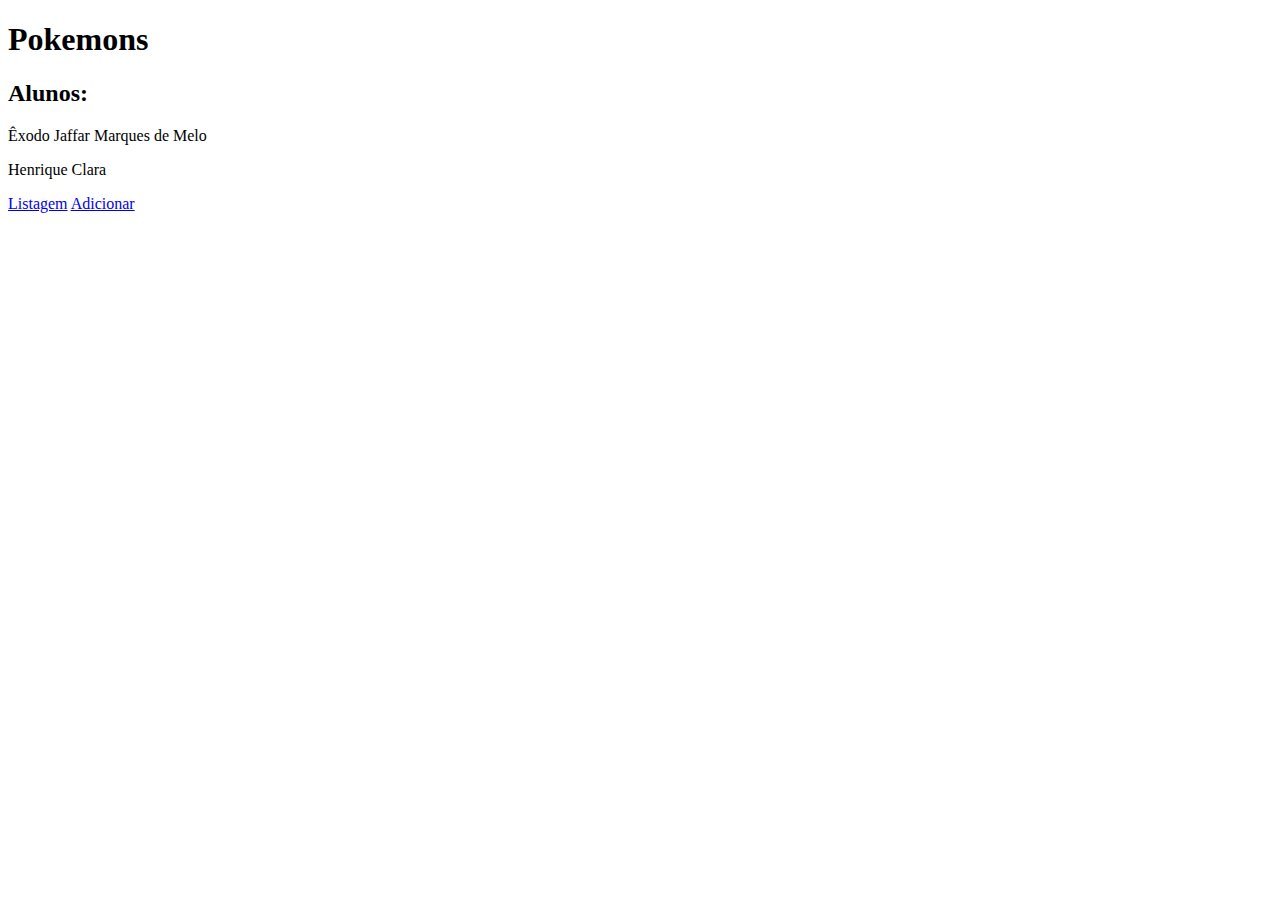
<file: src/main/resources/templates/index.html>
<!DOCTYPE html>
<html lang="pt-br" xmlns:th="https://www.thymeleaf.org">
<head>
	<meta http-equiv='Content-Type' content='text/html; charset=UTF-8' />
	<!--
	<link rel="stylesheet" th:href="@{/bootstrap-5.1.3-dist/css/bootstrap.min.css}">
	<script th:src="@{/jquery-3.6.0-dist/jquery-3.6.0.min.js}"></script>
	<script th:src="@{/bootstrap-5.1.3-dist/js/bootstrap.min.js}"></script> 
	 -->
	
	<title>Atividade de LP4 - Pokemons</title>
</head>
<body>
			
	<h1>Pokemons</h1>
	<h2>Alunos: </h2> 
	<p>Êxodo Jaffar Marques de Melo</p>
	<p>Henrique  Clara</p>
	
	<a href="/list">Listagem</a>
	<a href="/add">Adicionar</a>
</body>
</html>
</file>
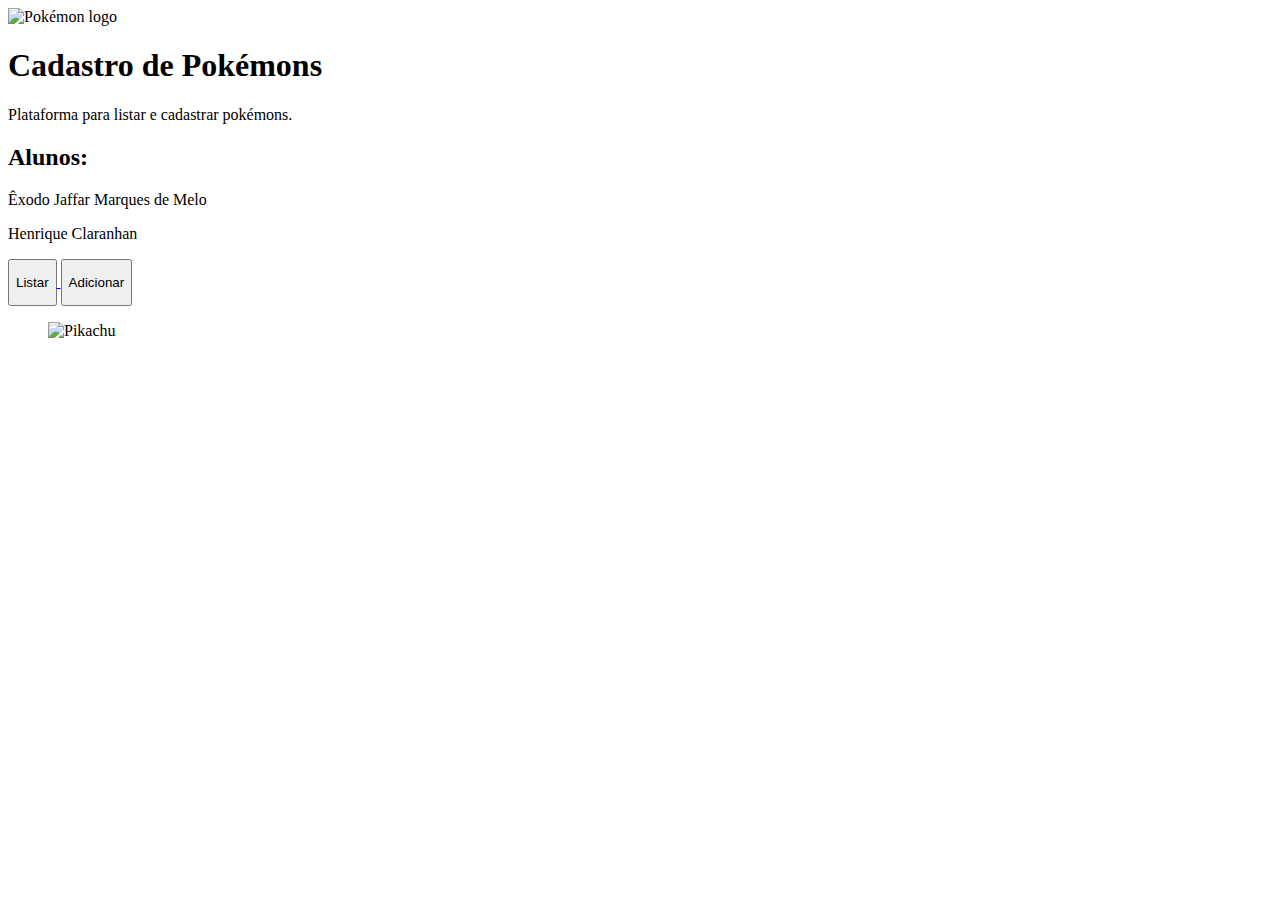
<file: src/main/resources/templates/public/index.html>
<!DOCTYPE html>
<html lang="pt-br" xmlns:th="https://www.thymeleaf.org">
<head>
	<meta http-equiv='Content-Type' content='text/html; charset=UTF-8' />
	<meta http-equiv="X-UA-Compatible" content="IE=edge">
	<meta name="viewport" content="width=device-width, initial-scale=1.0">

	<link rel="icon" type="image/png" th:href="@{/assets/miscellaneous/favicon.png}">
	<meta name="description" content="Plataforma para listar e cadastrar pokémons.">

	<link rel="stylesheet" th:href="@{/styles/style.css}" >
	<link rel="stylesheet" th:href="@{/styles/index.css}" >
	<title>Atividade de LP4 - Pokémons</title>
</head>
<body>
	<header>
		<img id="pokemon-logo" alt="Pokémon logo" th:src="@{/assets/images/pokemon-logo.png}">
	</header>
	<content>
		<main>
			<h1>Cadastro de Pokémons</h1>
			<p>Plataforma para listar e cadastrar pokémons.</p>
			<h2>Alunos: </h2> 
			<p>Êxodo Jaffar Marques de Melo</p>
			<p>Henrique  Claranhan</p>

			<div id="redirect-buttons-group">
				<a href="/pokemon/admin/list">
					<button id="list-button" class="redirect-button">
						<div class="button-top"></div>
						<div class="button-bottom">
							<p class="button-text">Listar</p>
						</div>
					</button>
				</a>
				<a href="/pokemon/add">
					<button id="add-button" class="redirect-button">
						<div class="button-top">
							<div id="add-button-decoration"></div>
						</div>
						<div class="button-bottom">
							<p class="button-text">Adicionar</p>
						</div>
					</button>
				</a>
			</div>
		</main>
		<figure>
			<img id="pikachu-img" alt="Pikachu" th:src="@{/assets/images/pikachu.png}">
		</figure>
	</content>
</body>
</html>
</file>
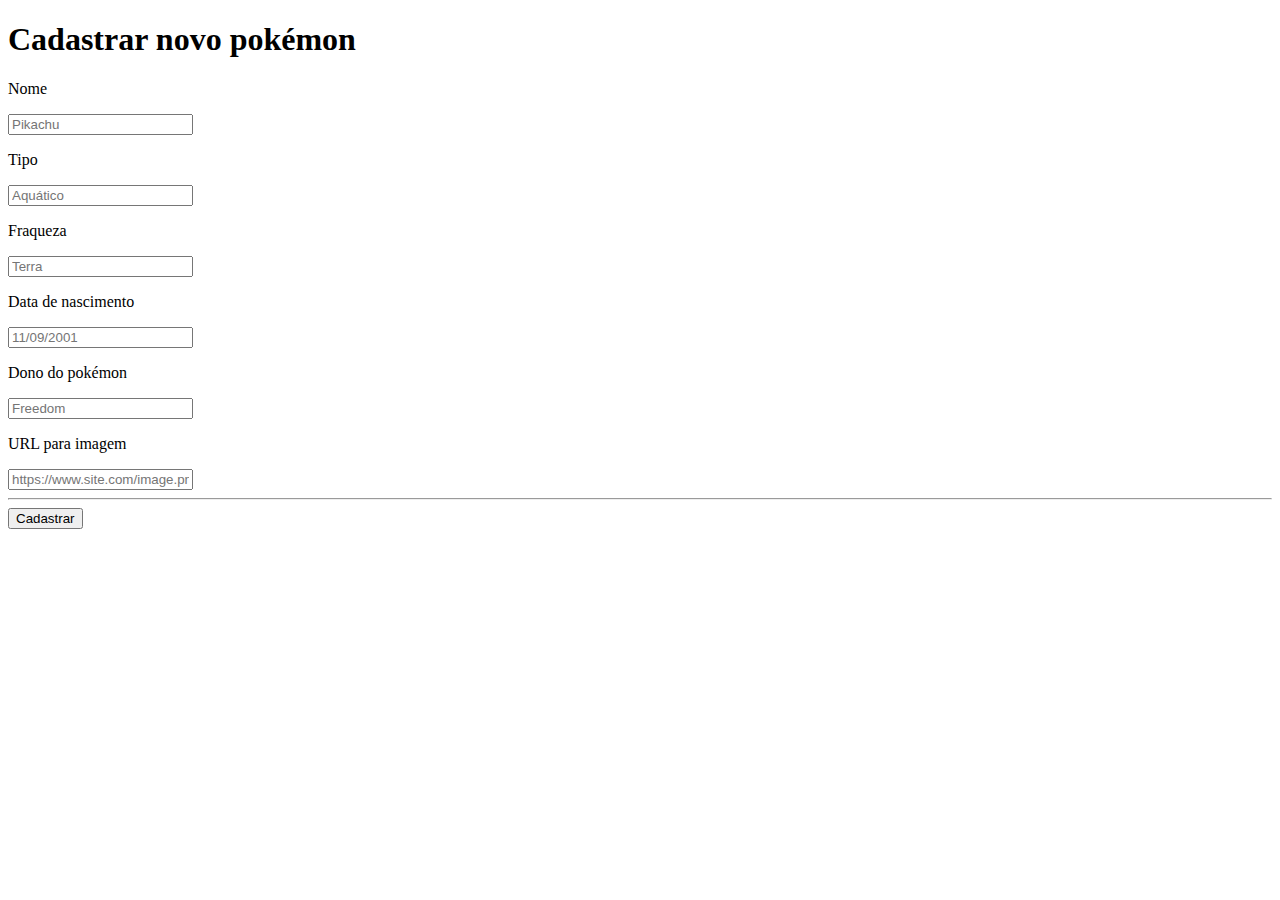
<file: src/main/resources/templates/add-pokemon.html>
<!doctype html>
<html lang="pt-BR" xmlns:th="https://www.thymeleaf.org">
<head>
	<meta charset="UTF-8">
    <meta http-equiv="X-UA-Compatible" content="IE=edge">
    <meta name="viewport" content="width=device-width, initial-scale=1.0">

	<link rel="icon" type="image/png" th:href="@{/assets/miscellaneous/favicon.png}">
	<link rel="stylesheet" th:href="@{/styles/style.css}" >
    <link rel="stylesheet" th:href="@{/styles/form-pokemon.css}">

	<title>Atividade de LP4 - Pokémons</title>
</head>

<body>
	<div th:insert="fragments/back-button :: back-button"></div>
    <section>
        <div id="form-box">
            <h1 id="form-title">Cadastrar novo pokémon</h1>
            <form action="#" th:action="@{/save}" th:object="${pokemon}" method="post">
                <div class="input-field">
                    <p>Nome</p>
                    <input type="text" placeholder="Pikachu" maxlength="100" required th:field="*{name}">
                    <span th:if="${#fields.hasErrors('name')}" th:errors="*{name}"></span><br />
                </div>
                <div class="input-field">
                    <p>Tipo</p>
                    <input type="text" placeholder="Aquático" maxlength="100" required th:field="*{type}">
                	<span th:if="${#fields.hasErrors('type')}" th:errors="*{type}"></span><br />
                </div>
                <div class="input-field">
                    <p>Fraqueza</p>
                    <input type="text" placeholder="Terra" maxlength="100" required th:field="*{weakness}">
                	<span th:if="${#fields.hasErrors('weakness')}" th:errors="*{weakness}"></span><br />
                </div>
                <div class="input-field">
                    <p>Data de nascimento</p>
                    <input type="text" placeholder="11/09/2001"  required th:field="*{birthday}">
                    <span th:if="${#fields.hasErrors('birthday')}" th:errors="*{birthday}"></span><br />
                </div>
                <div class="input-field">
                    <p>Dono do pokémon</p>
                    <input type="text" placeholder="Freedom" maxlength="100" required th:field="*{pokemonOwnerName}">
                    <span th:if="${#fields.hasErrors('birthday')}" th:errors="*{pokemonOwnerName}"></span><br />
                </div>
                <div class="input-field">
                    <p>URL para imagem</p>
                    <input type="url" placeholder="https://www.site.com/image.png" maxlength="100"  th:field="*{imageSrc}">
                	<span th:if="${#fields.hasErrors('birthday')}" th:errors="*{imageSrc}"></span><br />
                </div>
                <hr>
                <input id="submit-button" type="submit" name="submit" value="Cadastrar">
            </form>
       </div>
	</section>
</body>
</html>
</file>
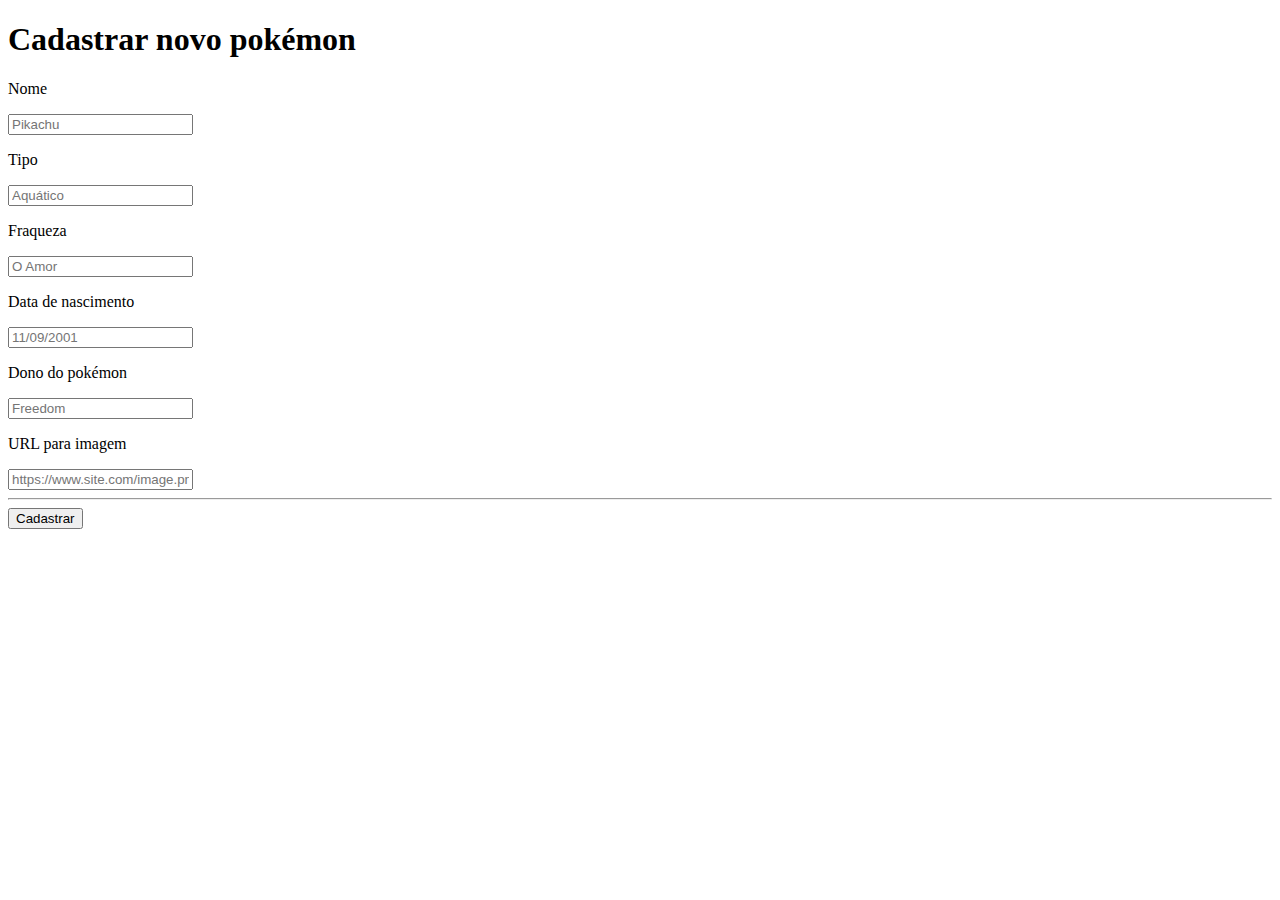
<file: src/main/resources/templates/form-pokemon.html>
<!doctype html>
<html lang="pt-BR" xmlns:th="https://www.thymeleaf.org">
<head>
	<meta charset="UTF-8">
    <meta http-equiv="X-UA-Compatible" content="IE=edge">
    <meta name="viewport" content="width=device-width, initial-scale=1.0">

	<link rel="icon" type="image/png" th:href="@{/assets/miscellaneous/favicon.png}">
	<link rel="stylesheet" th:href="@{/styles/style.css}" >
    <link rel="stylesheet" th:href="@{/styles/form-pokemon.css}">

	<title>Atividade de LP4 - Pokémons</title>
</head>

<body>
    <section>
        <div id="form-box">
            <h1 id="form-title">Cadastrar novo pokémon</h1>
            <form action="#" th:action="@{/save}" th:object="${pokemon}" method="post">
                <div class="input-field">
                    <p>Nome</p>
                    <input type="text" placeholder="Pikachu" maxlength="100" required th:field="*{name}">
                    <span th:if="${#fields.hasErrors('name')}" th:errors="*{name}"></span><br />
                </div>
                <div class="input-field">
                    <p>Tipo</p>
                    <input type="text" placeholder="Aquático" maxlength="100" required th:field="*{type}">
                	<span th:if="${#fields.hasErrors('type')}" th:errors="*{type}"></span><br />
                </div>
                <div class="input-field">
                    <p>Fraqueza</p>
                    <input type="text" placeholder="O Amor" maxlength="100" required th:field="*{weakness}">
                	<span th:if="${#fields.hasErrors('weakness')}" th:errors="*{weakness}"></span><br />
                </div>
                <div class="input-field">
                    <p>Data de nascimento</p>
                    <input type="text" placeholder="11/09/2001"  required th:field="*{birthday}">
                    <span th:if="${#fields.hasErrors('birthday')}" th:errors="*{birthday}"></span><br />
                </div>
                <div class="input-field">
                    <p>Dono do pokémon</p>
                    <input type="text" placeholder="Freedom" maxlength="100" required th:field="*{pokemonOwnerName}">
                    <span th:if="${#fields.hasErrors('birthday')}" th:errors="*{pokemonOwnerName}"></span><br />
                </div>
                <div class="input-field">
                    <p>URL para imagem</p>
                    <input type="url" placeholder="https://www.site.com/image.png" maxlength="100"  th:field="*{imageSrc}">
                	<span th:if="${#fields.hasErrors('birthday')}" th:errors="*{imageSrc}"></span><br />
                </div>
                <hr>
                <input id="submit-button" type="submit" name="submit" value="Cadastrar">
            </form>
       </div>
	</section>
</body>
</html>
</file>
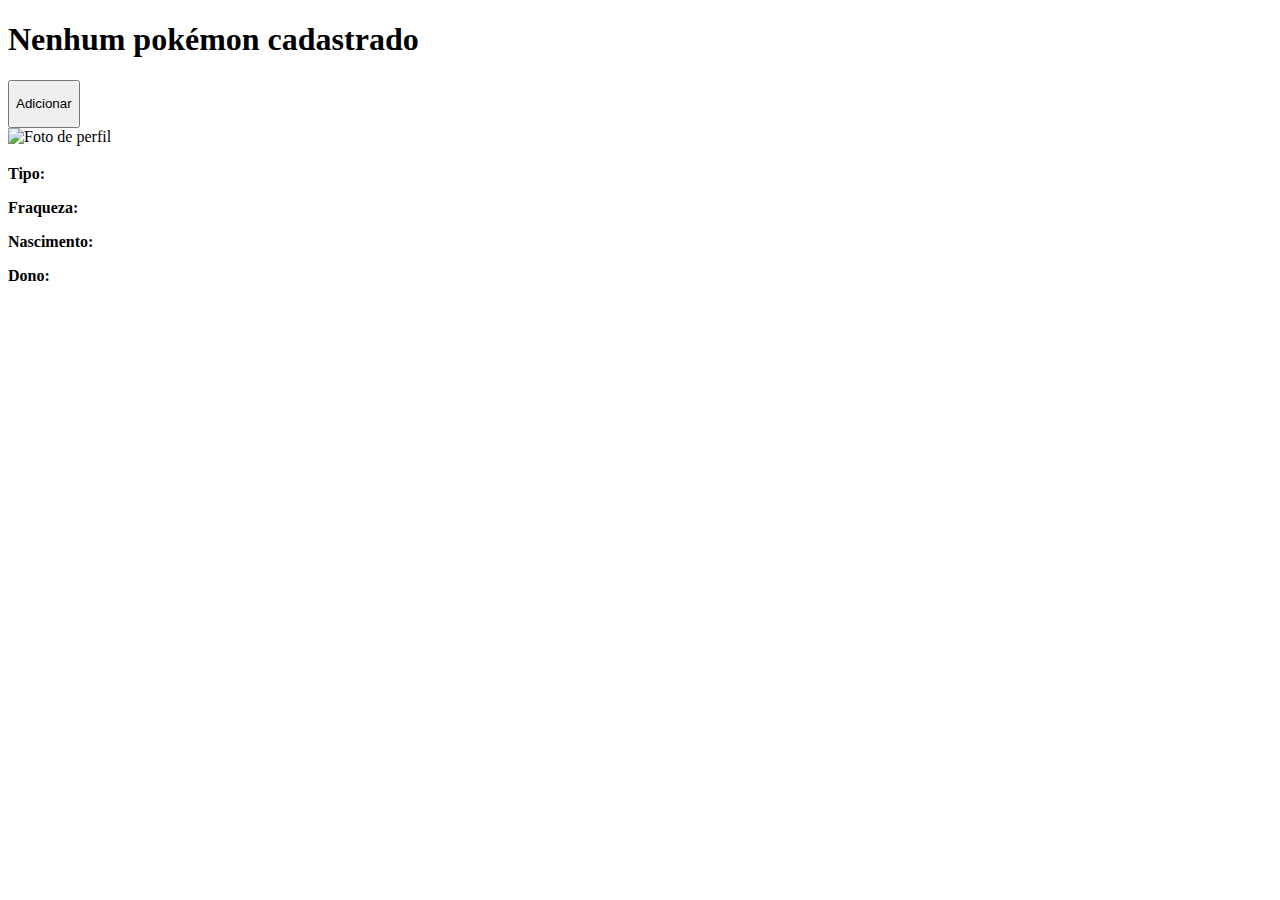
<file: src/main/resources/templates/list-pokemons.html>
<!doctype html>
<html lang="pt-BR" xmlns:th="https://www.thymeleaf.org">
<head>
	<meta http-equiv='Content-Type' content='text/html; charset=UTF-8' />
    <meta http-equiv="X-UA-Compatible" content="IE=edge">
    <meta name="viewport" content="width=device-width, initial-scale=1.0">

	<link rel="icon" type="image/png" th:href="@{/assets/miscellaneous/favicon.png}">

	<link rel="stylesheet" th:href="@{/styles/style.css}" >
	<link rel="stylesheet" th:href="@{/styles/list-pokemons.css}" >
	<title>Atividade de LP4 - Pokémons</title>

</head>

<body>
	<div th:insert="fragments/back-button :: back-button"></div>
	<header id="page-header">
		
		<h1 th:if="${pokemons.empty}">Nenhum pokémon cadastrado</h1>
		<h1 th:if="${not pokemons.empty and #lists.size(pokemons) eq 1}" th:text="${#lists.size(pokemons)} + ' pokémon cadastrado'"></h1>
		<h1 th:if="${not pokemons.empty and #lists.size(pokemons) gt 1}" th:text="${#lists.size(pokemons)} + ' pokémons cadastrados'"></h1>

		<a href="/add">
			<a href="/add">
				<button id="add-button" class="redirect-button">
					<div class="button-top">
						<div id="add-button-decoration"></div>
					</div>
					<div class="button-bottom"><p class="button-text">Adicionar</p></div>
				</button>
			</a>
		</a>
	</header>
	
	<section id="pokemons-list">
		<div class="pokemon-card" th:each="pokemon : ${pokemons}">
			<div class="profile-pic">
				<img th:src="${pokemon.imageSrc}" alt="Foto de perfil">
			</div>
			<header class="card-header"></header>
			<div class="data-container">
				<h2 th:text="${pokemon.name}" ></h2>
				<div class="pokemon-info">
					<span>
						<p class="info-title"><strong>Tipo:</strong></p>
						<p class="info-text" th:text="${pokemon.type}" />
					</span>
					<span>
						<p class="info-title"><strong>Fraqueza:</strong></p>
						<p class="info-text" th:text="${pokemon.weakness}" />
					</span>
					<span>
						<p class="info-title"><strong>Nascimento:</strong></p>
						<p class="info-text" th:text="${pokemon.birthday}"/> 
					</span>
					<span>
						<p class="info-title"><strong>Dono:</strong></p>
						<p class="info-text" th:text="${pokemon.pokemonOwnerName}"/> 
					</span>
				</div>
			</div>
		</div>

	</section>
</body>
</html>
</file>
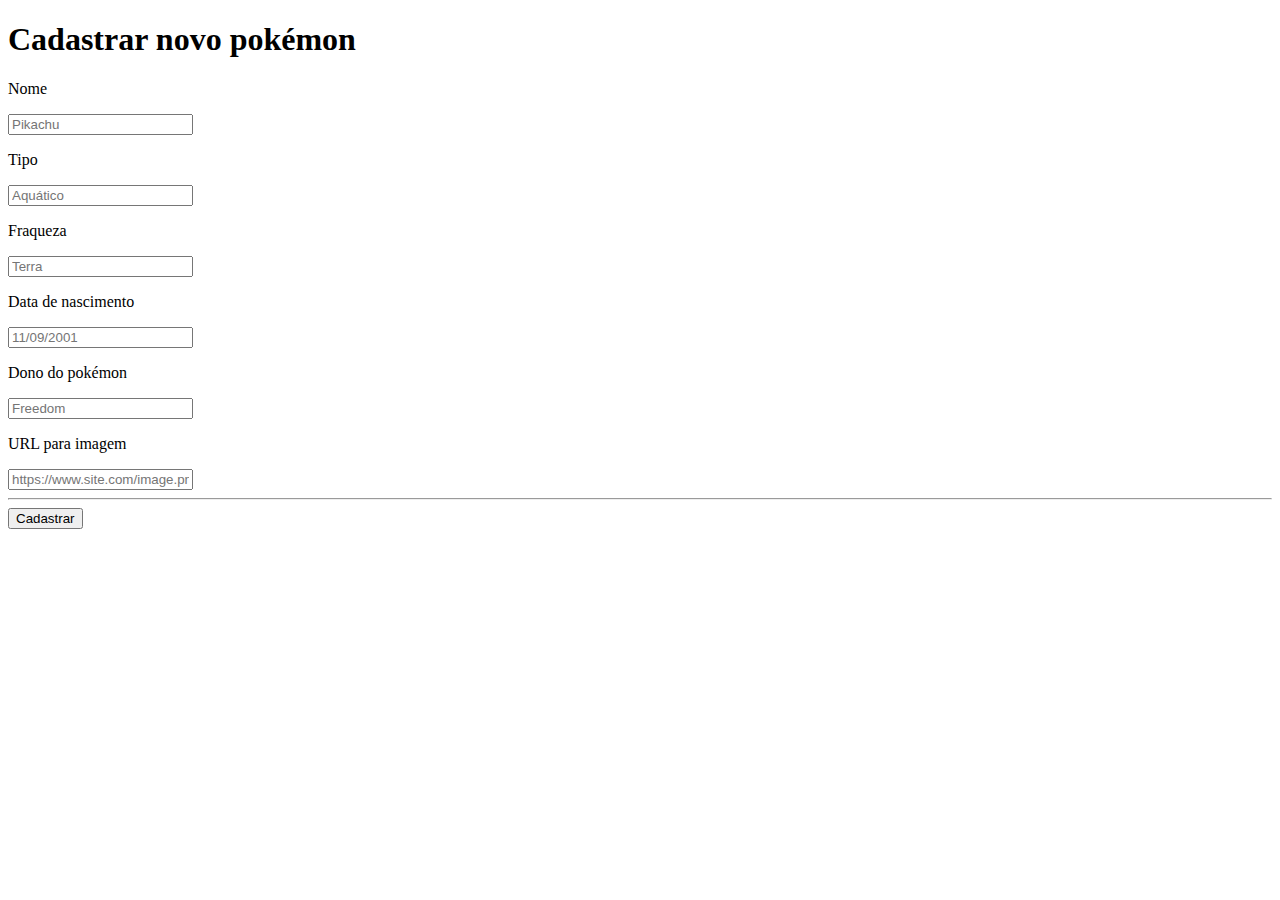
<file: src/main/resources/templates/public/add-pokemon.html>
<!doctype html>
<html lang="pt-BR" xmlns:th="https://www.thymeleaf.org">
<head>
	<meta charset="UTF-8">
	<meta http-equiv="X-UA-Compatible" content="IE=edge">
	<meta name="viewport" content="width=device-width, initial-scale=1.0">

	<link rel="icon" type="image/png" th:href="@{/assets/miscellaneous/favicon.png}">
	<link rel="stylesheet" th:href="@{/styles/style.css}" >
	<link rel="stylesheet" th:href="@{/styles/form-pokemon.css}">

	<title>Atividade de LP4 - Pokémons</title>
</head>

<body>
	<a href="/" th:insert="fragments/back-button :: back-button"></a>
	<section>
		<div id="form-box">
			<h1 id="form-title">Cadastrar novo pokémon</h1>
			<form action="#" th:action="@{/pokemon/save}" th:object="${pokemon}" method="post">
				<div class="input-field">
					<p>Nome</p>
					<input type="text" placeholder="Pikachu" maxlength="100" required th:field="*{name}">
					<span class="error-message" th:if="${#fields.hasErrors('name')}" th:errors="*{name}"></span><br />
				</div>
				<div class="input-field">
					<p>Tipo</p>
					<input type="text" placeholder="Aquático" maxlength="100" required th:field="*{type}">
					<span class="error-message" th:if="${#fields.hasErrors('type')}" th:errors="*{type}"></span><br />
				</div>
				<div class="input-field">
					<p>Fraqueza</p>
					<input type="text" placeholder="Terra" maxlength="100" required th:field="*{weakness}">
					<span class="error-message" th:if="${#fields.hasErrors('weakness')}" th:errors="*{weakness}"></span><br />
				</div>
				<div class="input-field">
					<p>Data de nascimento</p>
					<input type="text" placeholder="11/09/2001"  required th:field="*{birthday}">
					<span class="error-message" th:if="${#fields.hasErrors('birthday')}" th:errors="*{birthday}"></span><br />
				</div>
				<div class="input-field">
					<p>Dono do pokémon</p>
					<input type="text" placeholder="Freedom" maxlength="100" required th:field="*{pokemonOwnerName}">
					<span class="error-message" th:if="${#fields.hasErrors('pokemonOwnerName')}" th:errors="*{pokemonOwnerName}"></span><br />
				</div>
				<div class="input-field">
					<p>URL para imagem</p>
					<input type="url" placeholder="https://www.site.com/image.png" maxlength="100"  th:field="*{imageSrc}">
					<span class="error-message" th:if="${#fields.hasErrors('imageSrc')}" th:errors="*{imageSrc}"></span><br />
				</div>
				<hr>
				<input id="submit-button" type="submit" name="submit" value="Cadastrar">
			</form>
		</div>
	</section>
</body>
</html>
</file>
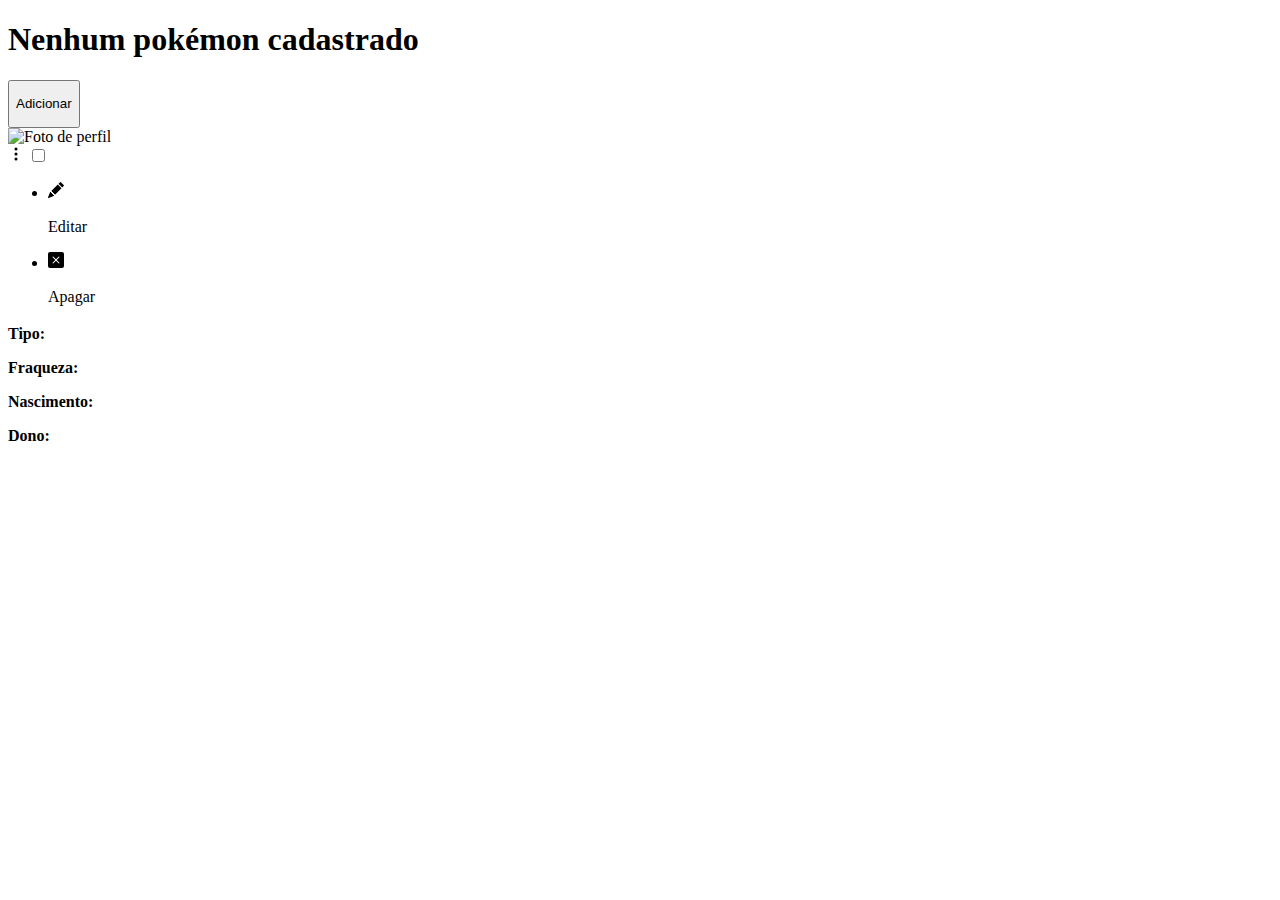
<file: src/main/resources/templates/auth/admin/list-pokemons.html>
<!doctype html>
<html lang="pt-BR" xmlns:th="https://www.thymeleaf.org">
<head>
	<meta http-equiv='Content-Type' content='text/html; charset=UTF-8' />
	<meta http-equiv="X-UA-Compatible" content="IE=edge">
	<meta name="viewport" content="width=device-width, initial-scale=1.0">

	<link rel="icon" type="image/png" th:href="@{/assets/miscellaneous/favicon.png}">

	<link rel="stylesheet" th:href="@{/styles/style.css}" >
	<link rel="stylesheet" th:href="@{/styles/list-pokemons.css}" >
	<title>Atividade de LP4 - Pokémons</title>
</head>

<script th:inline="javascript">
	const setAlternativePokemonImage = (pokemonImageElement) => {
		pokemonImageElement.src = /*[[@{/assets/miscellaneous/favicon.png}]]*/ "";
	}
</script>

<body>
	<a href="/" th:insert="fragments/back-button :: back-button"></a>
	<header id="page-header">
		
		<h1 th:if="${pokemons.empty}">Nenhum pokémon cadastrado</h1>
		<h1 th:if="${not pokemons.empty and #lists.size(pokemons) eq 1}" th:text="${#lists.size(pokemons)} + ' pokémon cadastrado'"></h1>
		<h1 th:if="${not pokemons.empty and #lists.size(pokemons) gt 1}" th:text="${#lists.size(pokemons)} + ' pokémons cadastrados'"></h1>

		<a href="/pokemon/add">
			<button id="add-button" class="redirect-button">
				<div class="button-top">
					<div id="add-button-decoration"></div>
				</div>
				<div class="button-bottom"><p class="button-text">Adicionar</p></div>
			</button>
		</a>
	</header>

	<section id="pokemons-list">
		<div class="pokemon-card" th:each="pokemon : ${pokemons}">
			<div class="profile-pic">
				<img th:src="${pokemon.imageSrc}" alt="Foto de perfil" onerror="setAlternativePokemonImage(this)">
			</div>
			<header class="card-header">
				<div class="dropdown-menu" tabindex="-1">
					<label class="menu-dots" th:for="menu-dots-toggle-+${pokemon.id}">
						<svg xmlns="http://www.w3.org/2000/svg" width="16" height="16" fill="currentColor" class="bi bi-three-dots-vertical" viewBox="0 0 16 16">
							<path d="M9.5 13a1.5 1.5 0 1 1-3 0 1.5 1.5 0 0 1 3 0zm0-5a1.5 1.5 0 1 1-3 0 1.5 1.5 0 0 1 3 0zm0-5a1.5 1.5 0 1 1-3 0 1.5 1.5 0 0 1 3 0z"/>
						</svg>
					</label>
					<input type="checkbox" class="menu-options-toggle" th:id="menu-dots-toggle-+${pokemon.id}">
					
					<ul class="menu-options">
						<a th:href="@{/pokemon/edit/{id}(id=${pokemon.id})}">
							<li class="menu-item edit-button">
								<svg xmlns="http://www.w3.org/2000/svg" width="16" height="16" fill="currentColor" class="bi bi-pencil-fill" viewBox="0 0 16 16">
									<path d="M12.854.146a.5.5 0 0 0-.707 0L10.5 1.793 14.207 5.5l1.647-1.646a.5.5 0 0 0 0-.708l-3-3zm.646 6.061L9.793 2.5 3.293 9H3.5a.5.5 0 0 1 .5.5v.5h.5a.5.5 0 0 1 .5.5v.5h.5a.5.5 0 0 1 .5.5v.5h.5a.5.5 0 0 1 .5.5v.207l6.5-6.5zm-7.468 7.468A.5.5 0 0 1 6 13.5V13h-.5a.5.5 0 0 1-.5-.5V12h-.5a.5.5 0 0 1-.5-.5V11h-.5a.5.5 0 0 1-.5-.5V10h-.5a.499.499 0 0 1-.175-.032l-.179.178a.5.5 0 0 0-.11.168l-2 5a.5.5 0 0 0 .65.65l5-2a.5.5 0 0 0 .168-.11l.178-.178z"/>
								</svg>
								<p>Editar</p>
							</li>
						</a>
						<a
							th:href="@{/pokemon/admin/delete/{id}(id=${pokemon.id})}"
							th:data-confirm-delete="|Você gostaria de apagar o pokémon ${pokemon.name}?|"
		  					onclick="if (!confirm(this.getAttribute('data-confirm-delete'))) return false"
						>
							<li class="menu-item delete-button">
								<svg xmlns="http://www.w3.org/2000/svg" width="16" height="16" fill="currentColor" class="bi bi-x-square-fill" viewBox="0 0 16 16">
									<path d="M2 0a2 2 0 0 0-2 2v12a2 2 0 0 0 2 2h12a2 2 0 0 0 2-2V2a2 2 0 0 0-2-2H2zm3.354 4.646L8 7.293l2.646-2.647a.5.5 0 0 1 .708.708L8.707 8l2.647 2.646a.5.5 0 0 1-.708.708L8 8.707l-2.646 2.647a.5.5 0 0 1-.708-.708L7.293 8 4.646 5.354a.5.5 0 1 1 .708-.708z"/>
								</svg>
								<p>Apagar</p>
							</li>
						</a>
					</ul>
				</div>
			</header>
			<div class="data-container">
				<h2 th:text="${pokemon.name}" ></h2>
				<div class="pokemon-info">
					<span>
						<p class="info-title"><strong>Tipo:</strong></p>
						<p class="info-text" th:text="${pokemon.type}" />
					</span>
					<span>
						<p class="info-title"><strong>Fraqueza:</strong></p>
						<p class="info-text" th:text="${pokemon.weakness}" />
					</span>
					<span>
						<p class="info-title"><strong>Nascimento:</strong></p>
						<p class="info-text" th:text="${#dates.format(pokemon.birthday, 'dd/MM/yyyy')}"/> 
					</span>
					<span>
						<p class="info-title"><strong>Dono:</strong></p>
						<p class="info-text" th:text="${pokemon.pokemonOwnerName}"/> 
					</span>
				</div>
			</div>
		</div>

	</section>
</body>
</html>
</file>
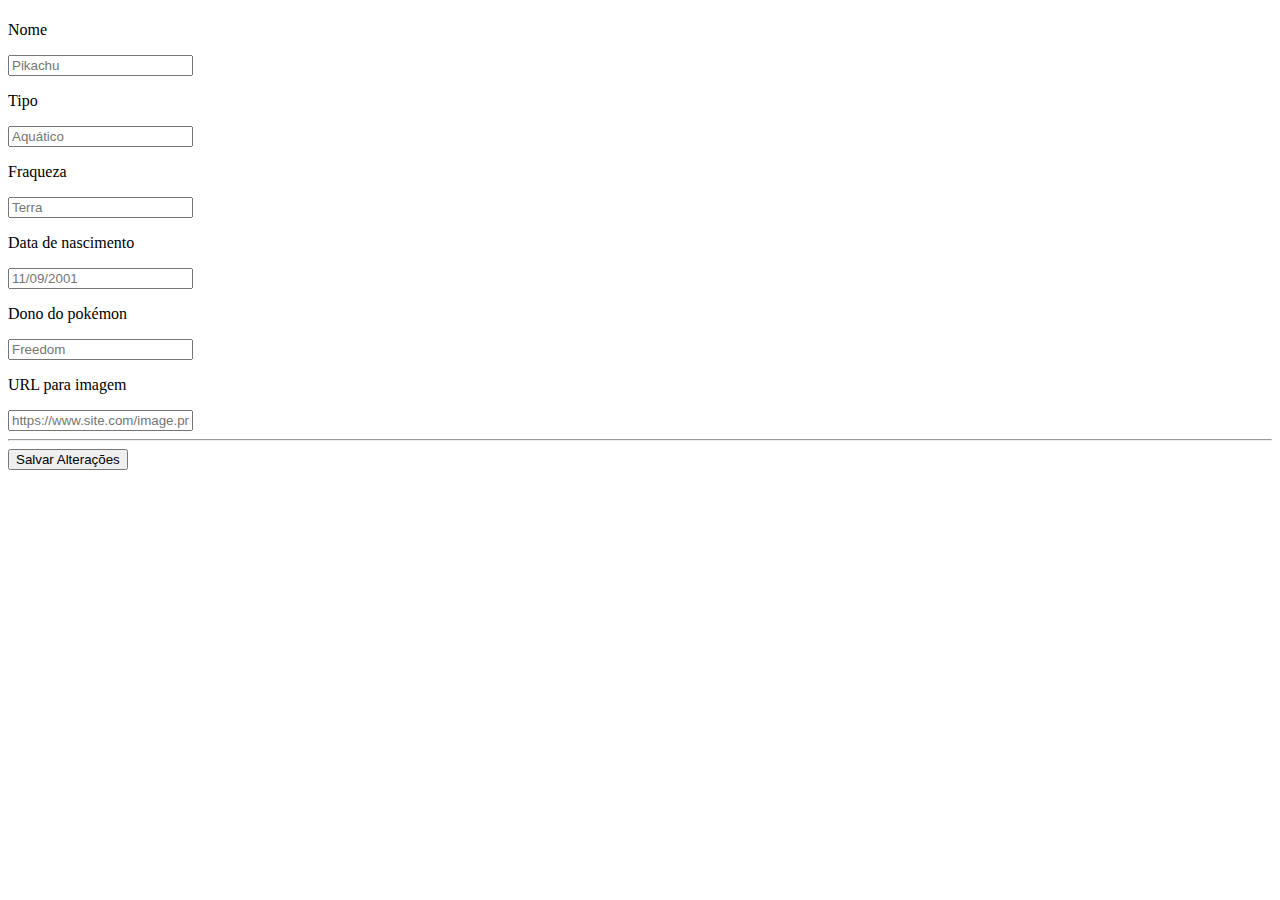
<file: src/main/resources/templates/auth/user/edit-pokemon.html>
<!doctype html>
<html lang="pt-BR" xmlns:th="https://www.thymeleaf.org">
<head>
	<meta charset="UTF-8">
	<meta http-equiv="X-UA-Compatible" content="IE=edge">
	<meta name="viewport" content="width=device-width, initial-scale=1.0">

	<link rel="icon" type="image/png" th:href="@{/assets/miscellaneous/favicon.png}">
	<link rel="stylesheet" th:href="@{/styles/style.css}" >
	<link rel="stylesheet" th:href="@{/styles/form-pokemon.css}">

	<title>Atividade de LP4 - Pokémons</title>
</head>

<body>
	<a href="/pokemon/admin/list" th:insert="fragments/back-button :: back-button"></a>
	<section>
		<div id="form-box">
			<h1 id="form-title" th:text="'Editar pokémon ' + ${pokemon.name}"></h1>
			<form action="#" th:action="@{/pokemon/edit/{id}(id=${pokemon.id})}" th:object="${pokemon}" method="post">
				<div class="input-field">
					<p>Nome</p>
					<input type="text" placeholder="Pikachu" maxlength="100" required th:field="*{name}">
					<span class="error-message" th:if="${#fields.hasErrors('name')}" th:errors="*{name}"></span><br />
				</div>
				<div class="input-field">
					<p>Tipo</p>
					<input type="text" placeholder="Aquático" maxlength="100" required th:field="*{type}">
					<span class="error-message" th:if="${#fields.hasErrors('type')}" th:errors="*{type}"></span><br />
				</div>
				<div class="input-field">
					<p>Fraqueza</p>
					<input type="text" placeholder="Terra" maxlength="100" required th:field="*{weakness}">
					<span class="error-message" th:if="${#fields.hasErrors('weakness')}" th:errors="*{weakness}"></span><br />
				</div>
				<div class="input-field">
					<p>Data de nascimento</p>
					<input type="text" placeholder="11/09/2001"  required th:field="*{birthday}">
					<span class="error-message" th:if="${#fields.hasErrors('birthday')}" th:errors="*{birthday}"></span><br />
				</div>
				<div class="input-field">
					<p>Dono do pokémon</p>
					<input type="text" placeholder="Freedom" maxlength="100" required th:field="*{pokemonOwnerName}">
					<span class="error-message" th:if="${#fields.hasErrors('pokemonOwnerName')}" th:errors="*{pokemonOwnerName}"></span><br />
				</div>
				<div class="input-field">
					<p>URL para imagem</p>
					<input type="url" placeholder="https://www.site.com/image.png" maxlength="100"  th:field="*{imageSrc}">
					<span class="error-message" th:if="${#fields.hasErrors('imageSrc')}" th:errors="*{imageSrc}"></span><br />
				</div>
				<hr>
				<input id="submit-button" type="submit" name="submit" value="Salvar Alterações">
			</form>
		</div>
	</section>
</body>
</html>
</file>
